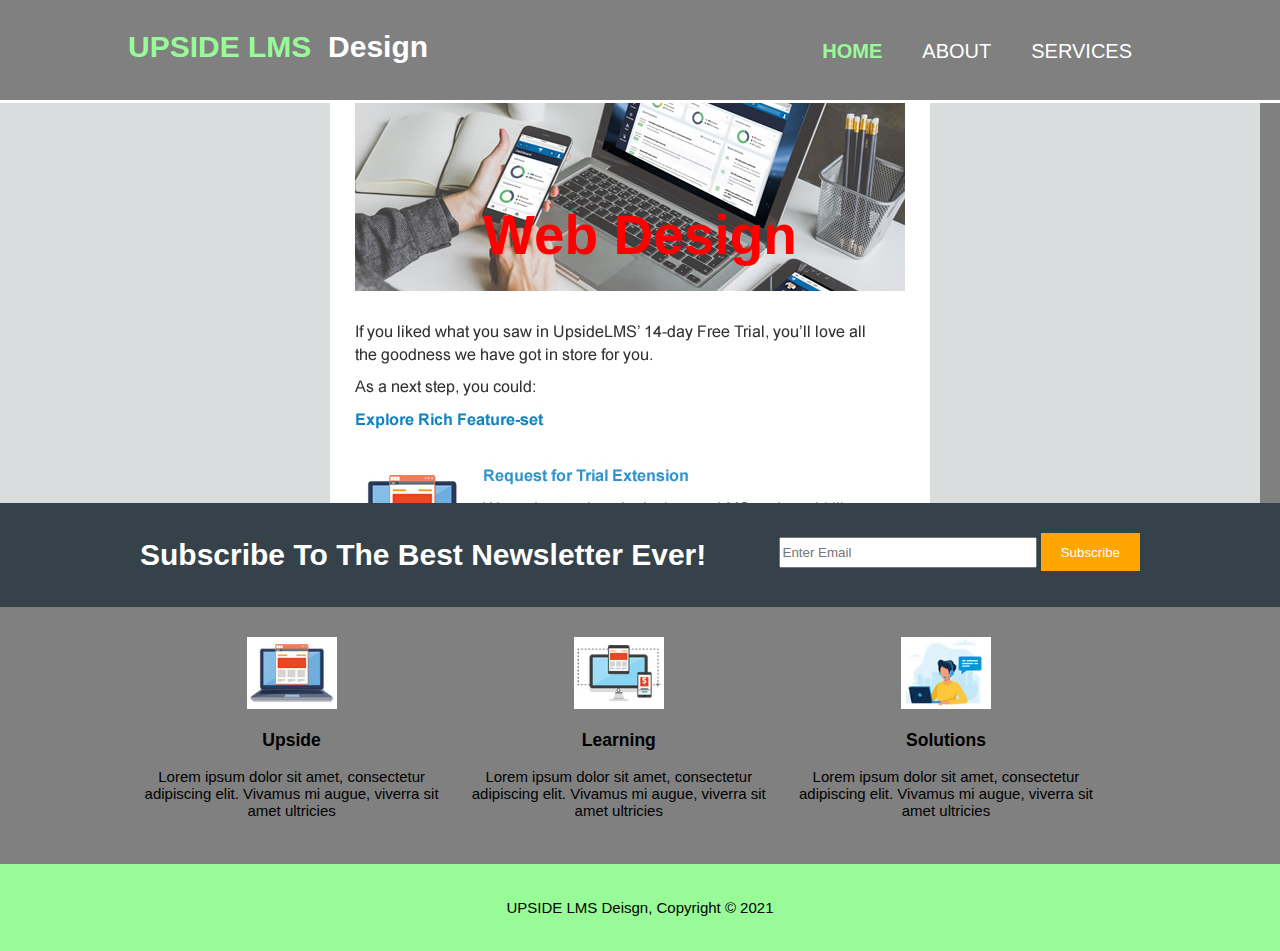
<file: index.html>
<!DOCTYPE html>
<html lang="en">
<head>
    <meta charset="UTF-8">
    <meta http-equiv="X-UA-Compatible" content="IE=edge">
    <meta name="viewport" content="width=device-width, initial-scale=1.0">
    <title>Document</title>
    <link rel="stylesheet" href="css/style.css">
</head>
<body>
    <header>
        <div class="cont">
          <div id="brand">
            <h1><span class="highlight">UPSIDE LMS</span>&nbsp Design</h1>
          </div>
          <nav>
            <ul>
              <li class="current"><a href="index.html">Home</a></li>
              <li><a href="about.html">About</a></li>
              <li><a href="services.html">Services</a></li>
            </ul>
          </nav>
        </div>
      </header>
  
<section id="show">
     <div class="cont">
   <h1>Web Design</h1>
        <!-- img src="./img/base.jpg" id="seeimg" width="200px"> -->
          
        </div>
      </section>
  
      <section id="news">
  <div class="cont">
       <h1>Subscribe To The Best Newsletter Ever!</h1>
    <form>
 <input type="email" placeholder="Enter Email">
         <button type="submit" class="button_1">Subscribe</button>
          </form>
        </div>
      </section>
  
    <section id="boxes">
             <div class="cont">
          <div class="box">
            <img src="./img/one.jpg">
          <h3>Upside</h3>
  <p>Lorem ipsum dolor sit amet, consectetur adipiscing elit. Vivamus mi augue, viverra sit amet ultricies</p>
          </div>
          <div class="box">
            <img src="./img/two.jpg">
            <h3>Learning</h3>
            <p>Lorem ipsum dolor sit amet, consectetur adipiscing elit. Vivamus mi augue, viverra sit amet ultricies</p>
          </div>
          <div class="box">
            <img src="./img/three.jpg">
            <h3>Solutions</h3>
            <p>Lorem ipsum dolor sit amet, consectetur adipiscing elit. Vivamus mi augue, viverra sit amet ultricies</p>
          </div>
        </div>
      </section>
  
      <footer>
        <p>UPSIDE LMS Deisgn, Copyright &copy; 2021</p>
      </footer>
   
</body>
</html>
</file>
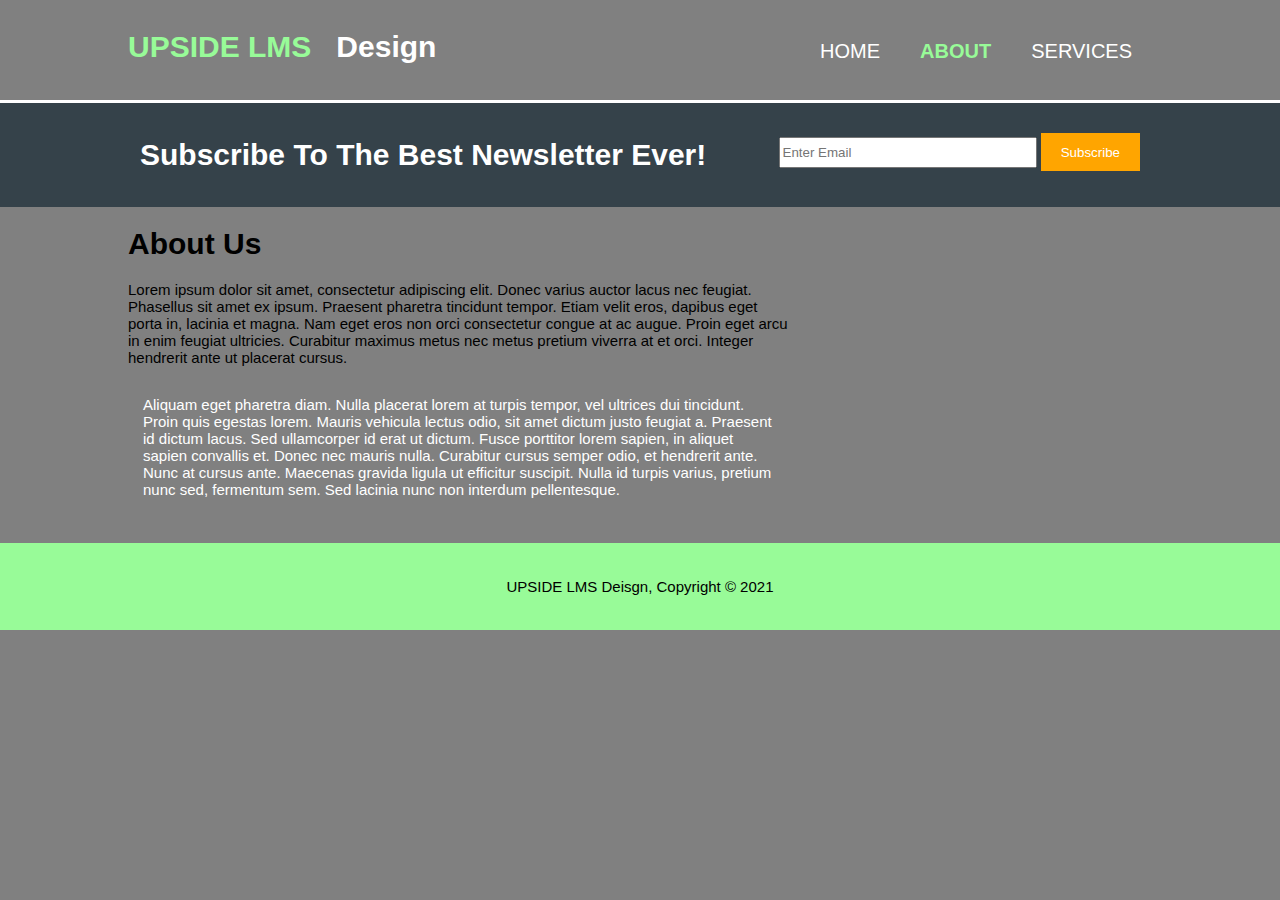
<file: about.html>
<!DOCTYPE html>
<html lang="en">
<head>
  <meta charset="UTF-8">
  <meta http-equiv="X-UA-Compatible" content="IE=edge">
  <meta name="viewport" content="width=device-width, initial-scale=1.0">
  <title>Document</title>
  <link rel="stylesheet" href="./css/style.css">
</head>
<body>
  <header>
    <div class="cont">
      <div id="brand">
        <h1><span class="highlight">UPSIDE LMS</span> &nbsp Design</h1>
      </div>
      <nav>
        <ul>
          <li><a href="index.html">Home</a></li>
          <li class="current"><a href="about.html">About</a></li>
          <li><a href="services.html">Services</a></li>
        </ul>
      </nav>
    </div>
  </header>

  <section id="news">
    <div class="cont">
      <h1>Subscribe To The Best Newsletter Ever!</h1>
      <form>
        <input type="email" placeholder="Enter Email">
        <button type="submit" class="button_1">Subscribe</button>
      </form>
    </div>
  </section>

  <section id="main">
    <div class="cont">
      <article id="main-col">
        <h1 class="page-title">About Us</h1>
        <p>
          Lorem ipsum dolor sit amet, consectetur adipiscing elit. Donec varius auctor lacus nec feugiat. Phasellus sit amet ex ipsum. Praesent pharetra tincidunt tempor. Etiam velit eros, dapibus eget porta in, lacinia et magna. Nam eget eros non orci consectetur congue at ac augue. Proin eget arcu in enim feugiat ultricies. Curabitur maximus metus nec metus pretium viverra at et orci. Integer hendrerit ante ut placerat cursus.
        </p>
        <p class="dark">
Aliquam eget pharetra diam. Nulla placerat lorem at turpis tempor, vel ultrices dui tincidunt. Proin quis egestas lorem. Mauris vehicula lectus odio, sit amet dictum justo feugiat a. Praesent id dictum lacus. Sed ullamcorper id erat ut dictum. Fusce porttitor lorem sapien, in aliquet sapien convallis et. Donec nec mauris nulla. Curabitur cursus semper odio, et hendrerit ante. Nunc at cursus ante. Maecenas gravida ligula ut efficitur suscipit. Nulla id turpis varius, pretium nunc sed, fermentum sem. Sed lacinia nunc non interdum pellentesque.
        </p>
      </article>

      
    </div>
  </section>

  <footer>
    <p>UPSIDE LMS Deisgn, Copyright &copy; 2021</p>
  </footer>
</body>
</html>
</file>
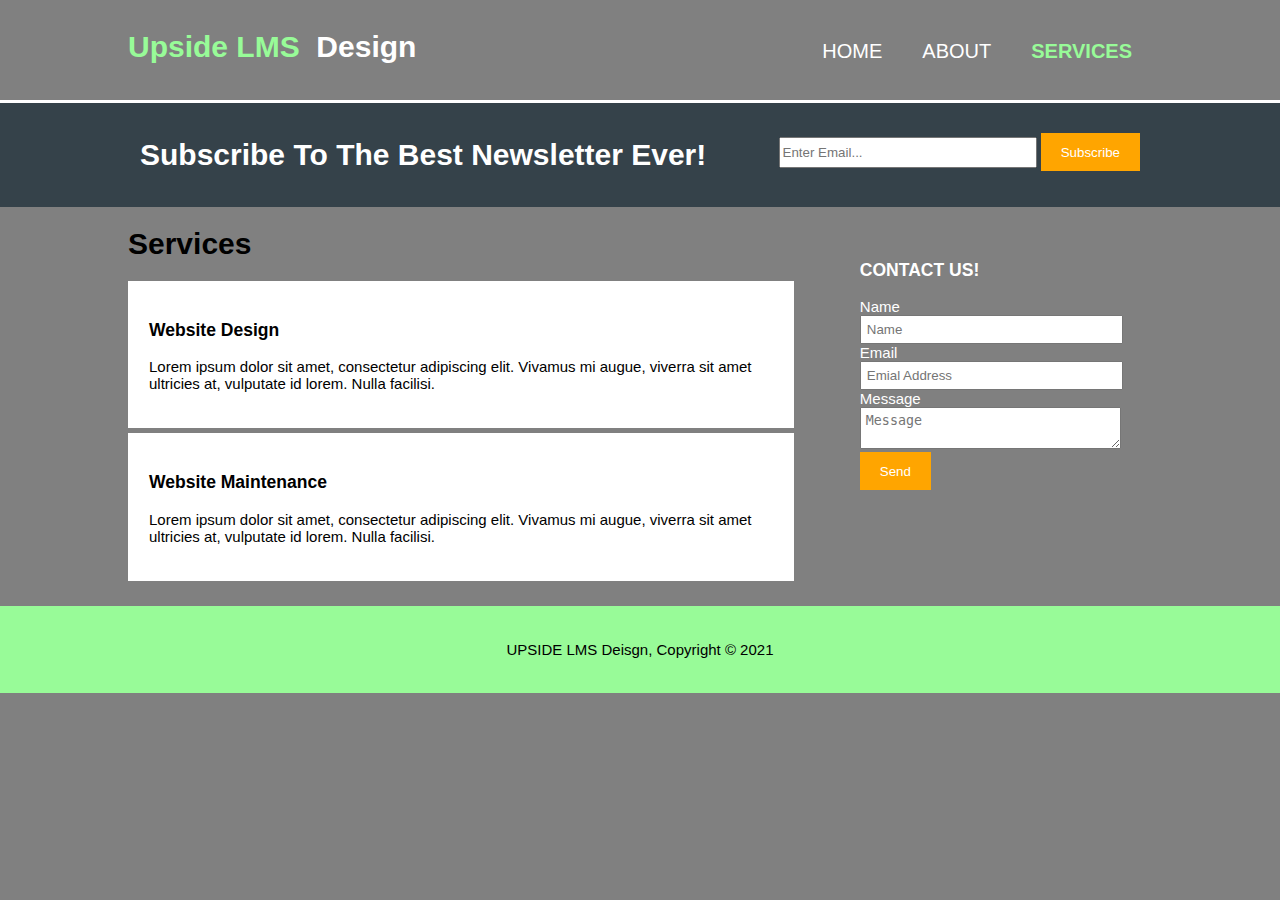
<file: services.html>
<!DOCTYPE html>
<html lang="en">
<head>
    <meta charset="UTF-8">
    <meta http-equiv="X-UA-Compatible" content="IE=edge">
    <meta name="viewport" content="width=device-width, initial-scale=1.0">
    <title>Document</title>
    <link rel="stylesheet" href="./css/style.css">
</head>
<body>
    <header>
        <div class="cont">
          <div id="brand">
            <h1><span class="highlight">Upside LMS</span>&nbsp Design</h1>
          </div>
          <nav>
            <ul>
     <li><a href="index.html">Home</a></li>
         <li><a href="about.html">About</a></li>
            <li class="current"><a href="services.html">Services</a></li>
      </ul>
         </nav>
        </div>
      </header>
  
      <section id="news">
        <div class="cont">
          <h1>Subscribe To The Best Newsletter Ever!</h1>
          <form>
            <input type="email" placeholder="Enter Email...">
            <button type="submit" class="button_1">Subscribe</button>
          </form>
        </div>
      </section>
  
      <section id="main">
        <div class="cont">
          <article id="main-col">
            <h1 class="page-title">Services</h1>
            <ul id="services">
              <li>
                <h3>Website Design</h3>
                <p>Lorem ipsum dolor sit amet, consectetur adipiscing elit. Vivamus mi augue, viverra sit amet ultricies at, vulputate id lorem. Nulla facilisi.</p>
                            
              </li>
              <li>
                <h3>Website Maintenance</h3>
                <p>Lorem ipsum dolor sit amet, consectetur adipiscing elit. Vivamus mi augue, viverra sit amet ultricies at, vulputate id lorem. Nulla facilisi.</p>
                            
              </li>
             
            </ul>
          </article>
  
          <aside id="sidebar">
            <div class="dark">
              <h3>CONTACT US!</h3>
              <form class="contact">
         <div>
                       <label>Name</label><br>
                    <input type="text" placeholder="Name">
                          </div>
                       <div>
                                  <label>Email</label><br>
                               <input type="email" placeholder="Emial Address">
                                   </div>
                            <div>
                                <label>Message</label><br>
                                <textarea placeholder="Message"></textarea>
                            </div>
                            <button class="button_1" type="submit">Send</button>
                      </form>
            </div>
          </aside>
        </div>
      </section>
  
      <footer>
        <p>UPSIDE LMS Deisgn, Copyright &copy; 2021</p>

      </footer>
</body>
</html>
</file>
<file: css/style.css>
body{
font-size: 15px;
    font-family:  Arial, Helvetica,sans-serif;
   padding:0;
     margin:0;
   background-color: gray;
}


.cont{
   width:80%;
     margin:auto;
overflow:hidden;
}

ul{
   margin:0;
 padding:0;
}

.button_1{
height:38px;
    background:orange;
   border:0;
  padding-left: 20px;
  padding-right:20px;
  color:white;
}

.dark{
  padding:15px;
  background:dark gray;
  color:white;
  margin-top:10px;
  margin-bottom:10px;
}


header{
  background:gray;
  color:white;
padding-top:30px;
  min-height:70px;
  border-bottom: 3px solid;
}

header a{
  color:white;
  text-decoration:none;
  text-transform: uppercase;
  font-size:20px;
}

header li{
  float:left;
  display:inline;
  padding: 0 20px 0 20px;
}

header #brand{
  float:left;
}

header #brand h1{
  margin:0;
}

header nav{
  float:right;
  margin-top:10px;
}

header .highlight, header .current a{
  color:palegreen ;
  font-weight:bold;
}


#show{
  min-height:400px;
  background:url('../img/base 2.jpg') no-repeat 0px -400px;
  text-align:center;
  
  color:red
}

#show h1{
  margin-top:100px;
  font-size:55px;
  margin-bottom:10px;
}

#show p{
  font-size:20px;
}


#news{
  padding:15px;
  color:#ffffff;
  background:#35424a
}

#news h1{
  float:left;
}

#news form {
  float:right;
  margin-top:15px;
}

#news input[type="email"]{
  
 height:25px;
   width:250px;
}


#boxes{
     margin-top:20px;
}

#boxes .box{
  float:left;
  text-align: center;
  width:30%;
  padding:10px;
}

#boxes .box img{
  width:90px;
}


aside#sidebar{
  float:right;
     width:30%;
   margin-top:10px;
}

aside#sidebar .contact input, aside#sidebar .contact textarea{
    width:90%;
  padding:5px;
}


article#main-col{
  float:left;
    width:65%;
}


ul#services li{
  list-style: none;
  padding:20px;
  border: white solid 1px;
  margin-bottom:5px;
  background:white;
}

footer{
  padding:20px;
  margin-top:20px;
  color:black;
  background-color:palegreen;
  text-align: center;
}
</file>
